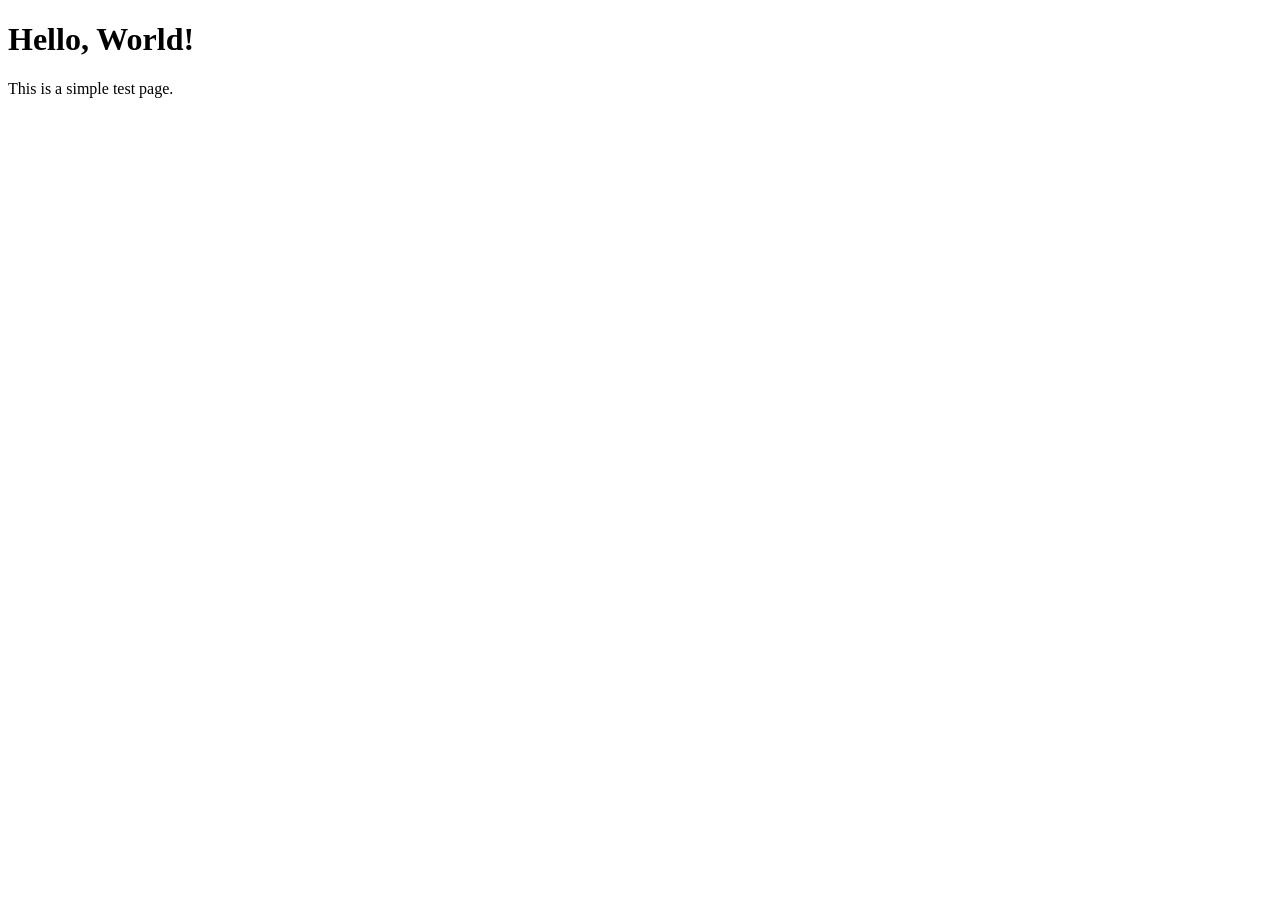
<file: index.html>
<!DOCTYPE html>
<html lang="en">
<head>
    <meta charset="UTF-8">
    <meta name="viewport" content="width=device-width, initial-scale=1.0">
    <title>Test Page</title>
</head>
<body>
    <h1>Hello, World!</h1>
    <p>This is a simple test page.</p>
</body>
</html>
</file>
